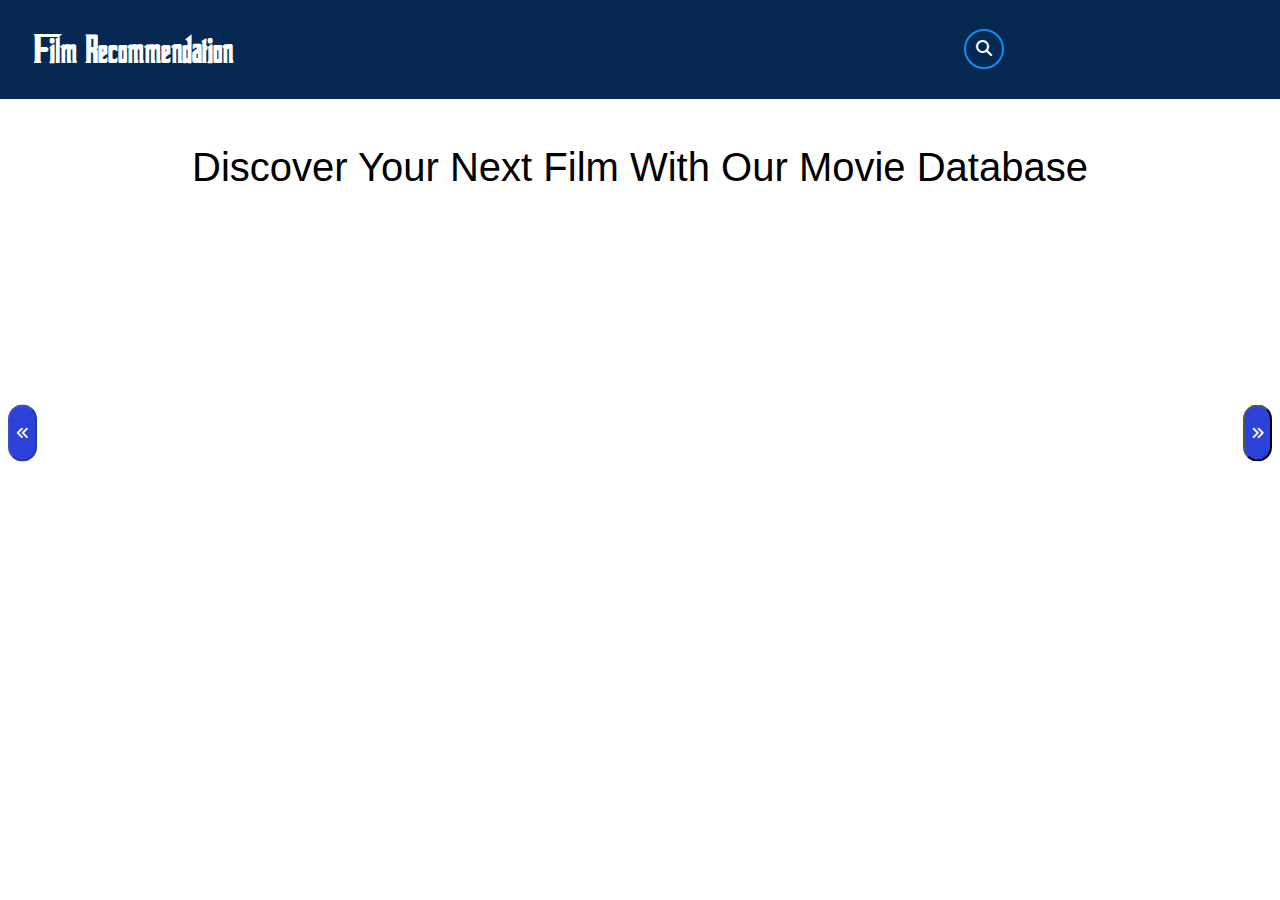
<file: index.html>
<!DOCTYPE html>
<html lang="en">

<head>
    <meta charset="UTF-8">
    <meta http-equiv="X-UA-Compatible" content="IE=edge">
    <meta name="viewport" content="width=device-width, initial-scale=1.0">
    <title>Film Recommendation</title>
    <link rel="stylesheet" href="film-styles.css">
    <link rel = "stylesheet" href = "https://cdnjs.cloudflare.com/ajax/libs/font-awesome/6.5.2/css/all.min.css">
    <script src="app.js"></script>
</head>

<body>
    <header>
        <div class = "main-link"> <a href="index.html"><h1 class="logo">Film Recommendation</h1></a></div>
        <input type="checkbox" id="nav-toggle" class="nav-toggle">
        <nav>
            <div class="search-bar">
                <input type = "text" id="filmTitle" class="search-bar_input" 
                placeholder="Enter a Film Name" aria-label="search"/>
                <button onclick="search(document.getElementById('filmTitle').value)" class="search-bar_submit"><i class = "fas fa-search" aria-label = "submit search"></i></button>
            </div>
        </nav>
        <label for="nav-toggle" class="nav-toggle-label">
            <span>
            </span>
        </label>
    </header>
    <div class="content">
        <h1 class="main-text">Discover Your Next Film With Our Movie Database</h1>
        <div class="scroll-container">
            <button class="left">
                <i class="fas fa-angle-double-left"></i>
            </button>
            <div class="scroll-images">
            </div>
            <button class="right">
                <i class="fas fa-angle-double-right"></i>
            </button>
        </div>
    </div>
</body>

<script>
    getFilms('https://api.themoviedb.org/3/movie/popular?language=en-US&page=1', createPopular);

    function createPopular(film) {
        const scrollImages = document.querySelector(".scroll-images");
        const button = document.createElement("button");
        button.className = "scroll-button";
        scrollImages.appendChild(button);

        const image = document.createElement("img");
        image.src = "https://image.tmdb.org/t/p/original/" + film.poster_path;
        image.className = "scroll-poster";
        button.appendChild(image);

        button.onclick = function () {
            let origin = getOrigin();
            location.assign(`${origin}/film-description.html?id=${film.id}`);
            // location.assign(`${location.origin}/film-recommendation/film-description.html?id=${film.id}`);
        }
        scrollImages.appendChild(button);
    }

    // Scroll
    document.addEventListener("DOMContentLoaded", function () {
        const scrollImages = document.querySelector(".scroll-images");
        const scrollLength = scrollImages.scrollWidth - scrollImages.clientWidth;
        const leftButton = document.querySelector(".left");
        const rightButton = document.querySelector(".right");

        scrollImages.addEventListener("scroll", () => checkScroll(scrollImages, scrollLength, leftButton, rightButton));
        window.addEventListener("resize", () => checkScroll(scrollImages, scrollLength, leftButton, rightButton));
        checkScroll(scrollImages, scrollLength, leftButton, rightButton);

        leftButton.addEventListener("click", () => leftScroll(scrollImages));
        rightButton.addEventListener("click", () => rightScroll(scrollImages));
    });


</script>

</html>
</file>
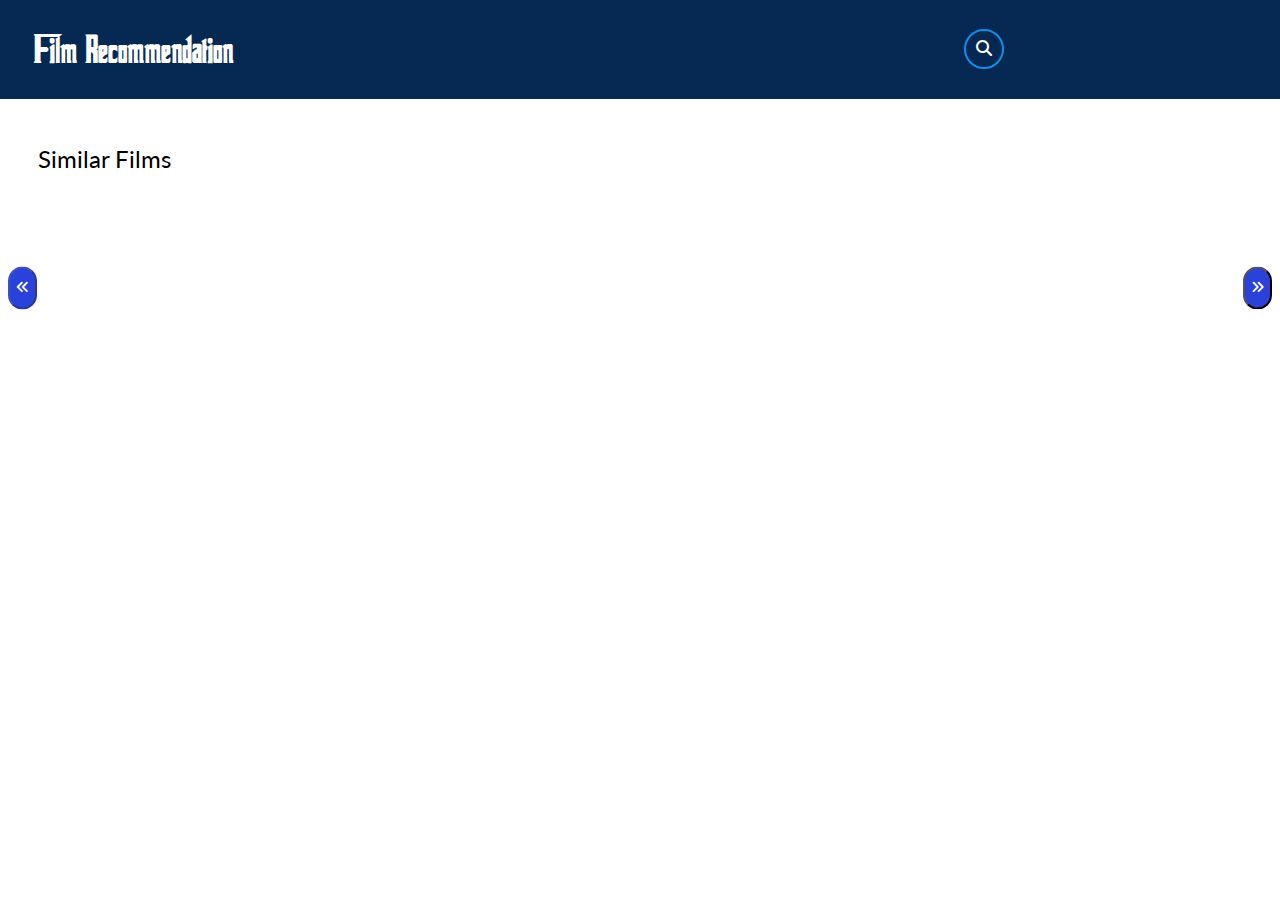
<file: film-description.html>
<!DOCTYPE html>
<html lang="en">

<head>
    <meta charset="UTF-8">
    <meta http-equiv="X-UA-Compatible" content="IE=edge">
    <meta name="viewport" content="width=device-width, initial-scale=1.0">
    <title>Film</title>
    <link rel="stylesheet" href="film-styles.css">
    <link rel = "stylesheet" href = "https://cdnjs.cloudflare.com/ajax/libs/font-awesome/6.5.2/css/all.min.css">
    <script src="app.js"></script>
</head>

<body>
    <header>
        <div class = "main-link"> <a href="index.html"><h1 class="logo">Film Recommendation</h1></a></div>
         <input type="checkbox" id="nav-toggle" class="nav-toggle">
         <nav>
             <div class="search-bar">
                 <input type = "text" id="filmTitle" class="search-bar_input" 
                 placeholder="Enter a Film Name" aria-label="search"/>
                 <button onclick="search(document.getElementById('filmTitle').value)" class="search-bar_submit"><i class = "fas fa-search" aria-label = "submit search"></i></button>
             </div>
         </nav>
         <label for="nav-toggle" class="nav-toggle-label">
             <span>
             </span>
         </label>
     </header>
    <div class="content">
        <div id="description"></div>
        <div class="scroll-container">
            <button class="left">
                <i class="fas fa-angle-double-left"></i>
            </button>
            <div class = "subtitle">Similar Films</div>
            <div class="scroll-recommended">
            </div>
            <button class="right">
                <i class="fas fa-angle-double-right"></i>
            </button>
        </div>
    </div>
</body>
<script>
    document.addEventListener("DOMContentLoaded", async function () {
        let params = new URL(document.location).searchParams;
        const id = params.get("id");
        await getFilm('https://api.themoviedb.org/3/movie/' + id + 'language=en-US&append_to_response=credits', createDescription);
        await getFilm('https://api.themoviedb.org/3/movie/' + id + '/credits?language=en-US', createCrew);
        await getFilms('https://api.themoviedb.org/3/movie/' + id + '/recommendations?language=en-US&page=1', createRecommendations);

        const scrollImages = document.querySelector(".scroll-recommended");
        const scrollLength = scrollImages.scrollWidth - scrollImages.clientWidth;
        const leftButton = document.querySelector(".left");
        const rightButton = document.querySelector(".right");

        scrollImages.addEventListener("scroll", () => checkScroll(scrollImages, scrollLength, leftButton, rightButton));
        window.addEventListener("resize", () => checkScroll(scrollImages, scrollLength, leftButton, rightButton));
        checkScroll(scrollImages, scrollLength, leftButton, rightButton);

        leftButton.addEventListener("click", () => leftScroll(scrollImages));
        rightButton.addEventListener("click", () => rightScroll(scrollImages));

    });
    async function getFilm(url, func) {
        const options = {
            method: 'GET',
            headers: {
                accept: 'application/json',
                Authorization: 'Bearer eyJhbGciOiJIUzI1NiJ9.eyJhdWQiOiIzODhlNDU5N2I0M2IyMGY2ZjIxNDQ0Y2IwYWQ4ZTAzOCIsInN1YiI6IjY2NmIxYTI5NTk1YjgwZmQ4NzcwYWI1ZCIsInNjb3BlcyI6WyJhcGlfcmVhZCJdLCJ2ZXJzaW9uIjoxfQ.lCzJLS8U3zgnIgjYN5TEBbIHahlEgu--fS4FUNzECyU'
            }
        };
        try {
            const response = await fetch(url, options);
            if (!response.ok) {
                throw new Error(response.message);
            }
            const film = await response.json();

            if (film !== null) {
                func(film);
            }
            else {
                console.log("No films found");
            }
        }
        catch (err) {
            console.error(err);
        }
    }

    async function createDescription(film) {
        const description = document.getElementById("description");

        // Creates poster
        const imageContainer = document.createElement("div");
        imageContainer.id = "film-poster";
        const img = document.createElement("img");
        img.src = "https://image.tmdb.org/t/p/original/" + film.poster_path;
        if (img.src === "https://image.tmdb.org/t/p/original/null")
        {
            const newImage = createImageWithTitle(film.title);
            img.src = newImage.src;
        }
        imageContainer.appendChild(img);
        description.appendChild(imageContainer);

        // Create title
        const info = document.createElement("div");
        info.id = "info";
        const header = document.createElement("h1");
        header.textContent = film.title;
        info.appendChild(header);

        // Create classifications info
        const classifications = document.createElement("div");
        classifications.id = "groupClassifications";

        // Create runtime info
        const runtime = document.createElement("div");
        runtime.id = "item";
        runtime.textContent = film.runtime + " mins";
        classifications.appendChild(runtime);

        // Create release date info
        const releaseDate = document.createElement("div");
        releaseDate.id = "item";
        releaseDate.textContent = film.release_date;
        classifications.appendChild(releaseDate);

        //Create genre info
        const genre = document.createElement("div");
        genre.id = "item";
        for (let i = 0; i < film.genres.length; i++) {
            if (i !== 0) genre.textContent += "/";
            genre.textContent += film.genres[i].name + "";
        }
        classifications.appendChild(genre);


        info.appendChild(classifications);

        // Create overview
        const overview = document.createElement("p");
        overview.textContent = film.overview;
        info.appendChild(overview);

        description.appendChild(info);
    }

    async function createCrew(film) {
        const description = document.getElementById("description");
        const info = document.getElementById("info");

        // Create director info
        let count = 0;
        while (count < film.crew.length && film.crew[count].job !== "Director") {
            count++;
        }
        if (count < film.crew.length) {
            const director = document.createElement("p");
            director.textContent = "Director: " + film.crew[count].name;
            info.appendChild(director);
        }

        const cast = document.createElement("div");
        cast.id = "group";
        cast.textContent = "Cast: ";
        let i = 0;
        while (film.cast[i] !== null && i < 3) {
            if (i !== 0) cast.textContent += ", ";
            cast.textContent += film.cast[i].name;
            i++;
        }
        info.appendChild(cast);
    }
    async function createRecommendations(film) {
        const scrollImages = document.querySelector(".scroll-recommended");
        const button = document.createElement("button");
        button.className = "scroll-button";
        scrollImages.appendChild(button);

        const image = document.createElement("img");
        image.src = "https://image.tmdb.org/t/p/original/" + film.poster_path;
        image.className = "recommended";
        button.appendChild(image);

        button.onclick = function () {
            location.assign(`${location.origin}${location.pathname}?id=${film.id}`);
        }
        scrollImages.appendChild(button);
    }
</script>

</html>
</file>
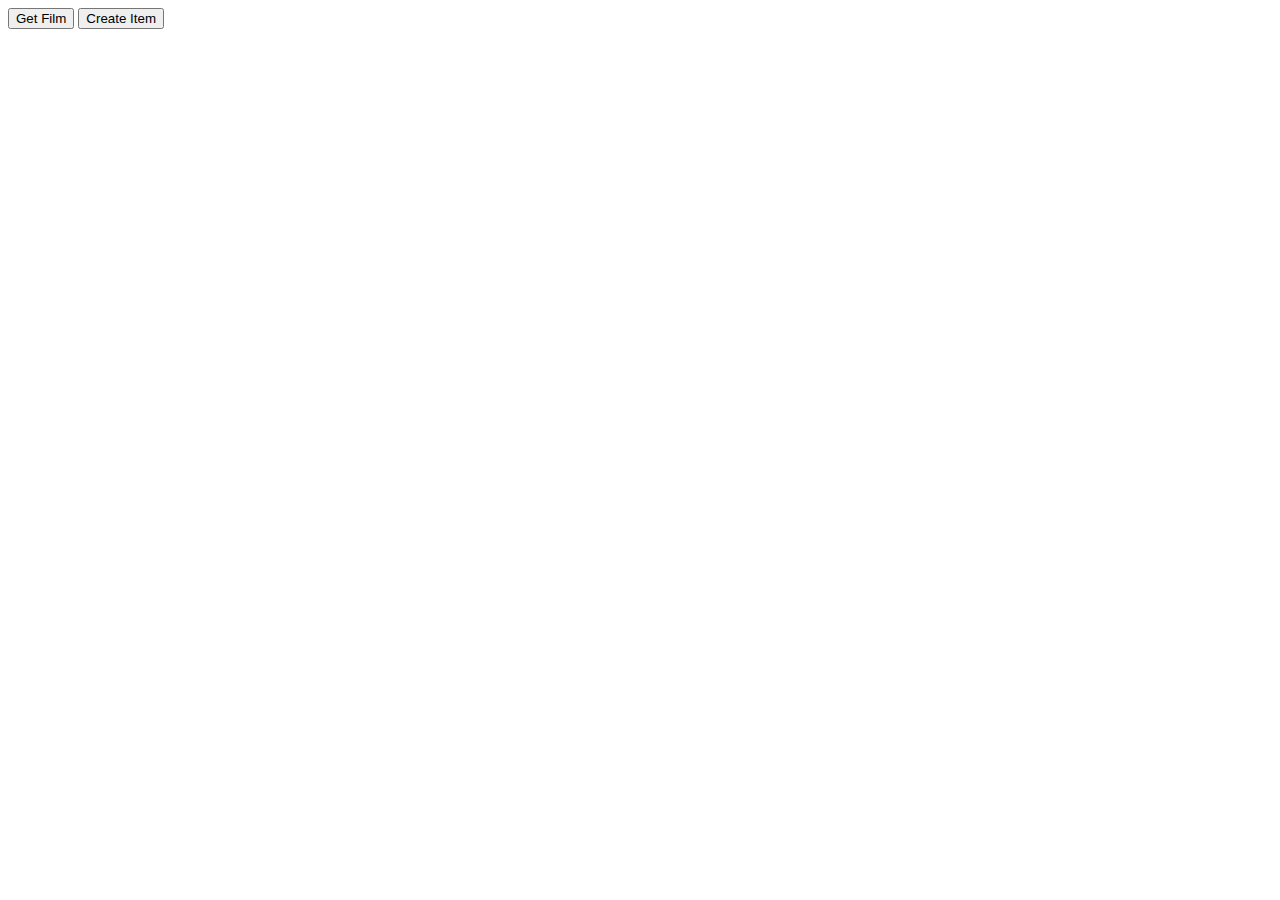
<file: film.html>
<!DOCTYPE html>
<html lang="en">

<head>
    <meta charset="UTF-8">
    <meta http-equiv="X-UA-Compatible" content="IE=edge">
    <meta name="viewport" content="width=device-width, initial-scale=1.0">
    <title>Film Recommendation</title>
</head>

<body>
    <button onclick="getFilm('casino')">Get Film</button>
    <button onclick="create()">Create Item</button>
    <ul id="list">

    </ul>
</body>
<script>
    async function getFilm(title) {
        const options = {
            method: 'GET',
            headers: {
                accept: 'application/json',
                Authorization: 'Bearer eyJhbGciOiJIUzI1NiJ9.eyJhdWQiOiIzODhlNDU5N2I0M2IyMGY2ZjIxNDQ0Y2IwYWQ4ZTAzOCIsInN1YiI6IjY2NmIxYTI5NTk1YjgwZmQ4NzcwYWI1ZCIsInNjb3BlcyI6WyJhcGlfcmVhZCJdLCJ2ZXJzaW9uIjoxfQ.lCzJLS8U3zgnIgjYN5TEBbIHahlEgu--fS4FUNzECyU'
            }
        };
        const url = 'https://api.themoviedb.org/3/search/movie?query=' + title;

        try {
            const response = await fetch(url, options);
            if (!response.ok) {
                throw new Error(response.message);
            }
            const films = await response.json();
            console.log(films);

            if (films.total_results !== 0) {
                for (const film of films.results) {
                    create(film.id, film.original_title);
                }
            }
            else {
                console.log("No films found");
            }
        }
        catch (err) {
        console.error(err);
    }
    }
    function create(id, title) {

        const header = document.createElement("h3");
        header.innerText = title;

        const button = document.createElement("button");
        button.innerText = "Select";
        button.id = id;
        button.addEventListener("click", selectMovie);

        const container = document.createElement("div");
        container.appendChild(header);
        container.appendChild(button);

        const item = document.createElement("li");
        item.appendChild(container);

        const list = document.getElementById("list");
        list.appendChild(item);
    }

    async function selectMovie()
    {
        const id = this.id;
        const options = {
  method: 'GET',
  headers: {
    accept: 'application/json',
    Authorization: 'Bearer eyJhbGciOiJIUzI1NiJ9.eyJhdWQiOiIzODhlNDU5N2I0M2IyMGY2ZjIxNDQ0Y2IwYWQ4ZTAzOCIsInN1YiI6IjY2NmIxYTI5NTk1YjgwZmQ4NzcwYWI1ZCIsInNjb3BlcyI6WyJhcGlfcmVhZCJdLCJ2ZXJzaW9uIjoxfQ.lCzJLS8U3zgnIgjYN5TEBbIHahlEgu--fS4FUNzECyU'
  }
};

fetch('https://api.themoviedb.org/3/movie/' + id + '/recommendations?language=en-US&page=1', options)
  .then(response => response.json())
  .then(response => console.log(response))
  .catch(err => console.error(err));
    }

    
</script>

</html>
</file>
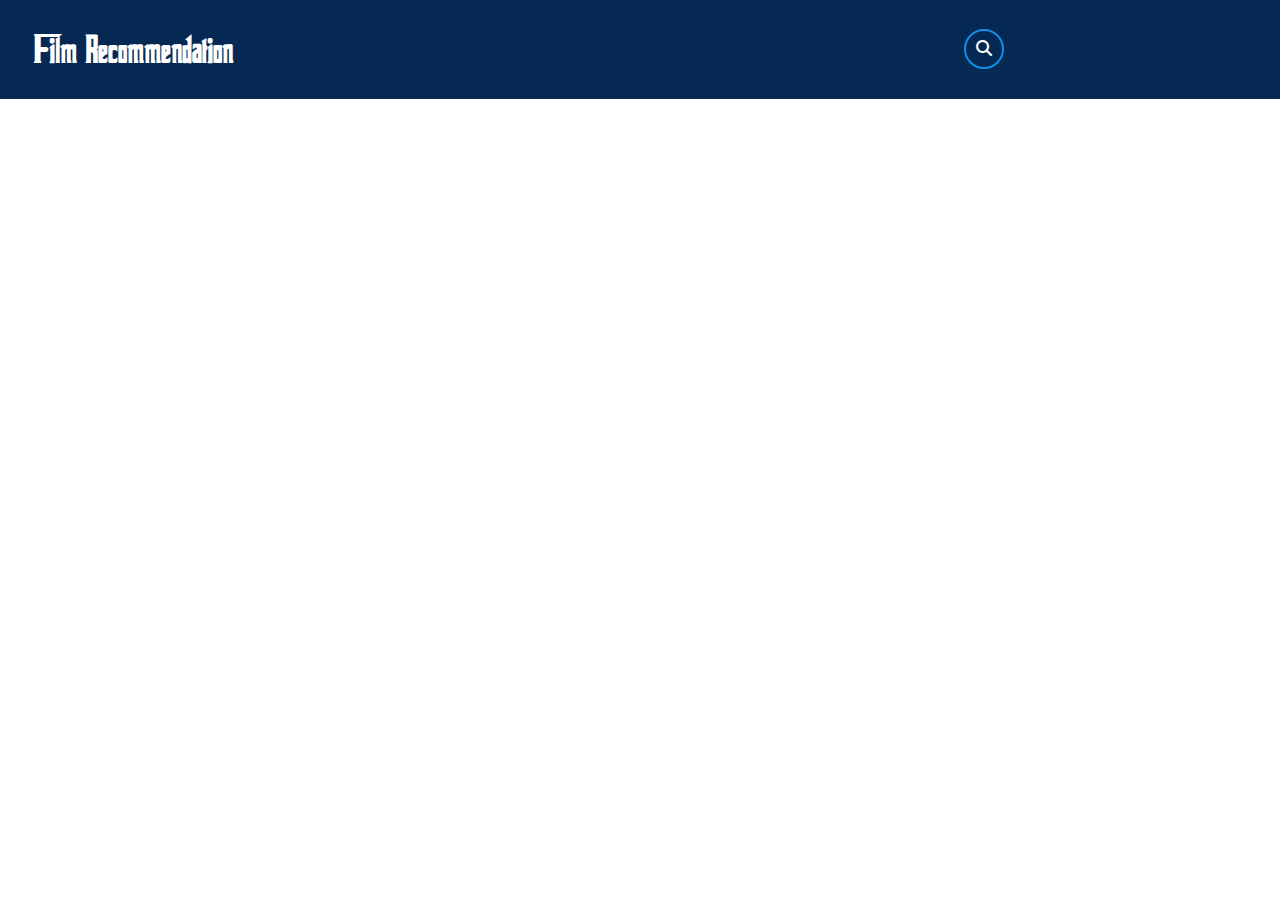
<file: search.html>
<!DOCTYPE html>
<html lang="en">

<head>
    <meta charset="UTF-8">
    <meta http-equiv="X-UA-Compatible" content="IE=edge">
    <meta name="viewport" content="width=device-width, initial-scale=1.0">
    <title>Search</title>
    <link rel="stylesheet" href="film-styles.css">
    <link rel = "stylesheet" href = "https://cdnjs.cloudflare.com/ajax/libs/font-awesome/6.5.2/css/all.min.css">
    <script src="app.js"></script>
</head>

<body>
    <header>
        <div class = "main-link"> <a href="index.html"><h1 class="logo">Film Recommendation</h1></a></div>
         <input type="checkbox" id="nav-toggle" class="nav-toggle">
         <nav>
             <div class="search-bar">
                 <input type = "text" id="filmTitle" class="search-bar_input" 
                 placeholder="Enter a Film Name" aria-label="search"/>
                 <button onclick="search(document.getElementById('filmTitle').value)" class="search-bar_submit"><i class = "fas fa-search" aria-label = "submit search"></i></button>
             </div>
         </nav>
         <label for="nav-toggle" class="nav-toggle-label">
             <span>
             </span>
         </label>
     </header>
    <div id="error" style="display: none">
        <p>404 ERROR</p>
        <p>NO FILMS FOUND</p>
    </div>
    <div id="list"></div>
</body>
<script>
    let params = new URL(document.location).searchParams;
    const title = params.get("title");
    const error = document.getElementById("error");
    if (title !== "") {
        getFilms('https://api.themoviedb.org/3/search/movie?query=' + title, createSearch);
    }
    else {
        error.style.display = "flex";
    }

    async function clear() {
        document.querySelectorAll("#poster")
            .forEach(img => img.remove());
    }
    async function createSearch(film) {
        const button = document.createElement("button");
        button.id = "search-button";
        const image = document.createElement("img");
        image.src = "https://image.tmdb.org/t/p/original/" + film.poster_path;
        if (image.src === "https://image.tmdb.org/t/p/original/null")
        {
            const newImage = createImageWithTitle(film.title);
            image.src = newImage.src;
        }
        button.appendChild(image);
        image.id = "button-poster";
        const list = document.getElementById("list");
        button.onclick = function () {
            let origin = getOrigin();
            location.assign(`${origin}/film-description.html?id=${film.id}`);
            // location.assign(`${location.origin}/film-recommendation/film-description.html?id=${film.id}`);
        }
        list.appendChild(button);
    }
</script>

</html>
</file>
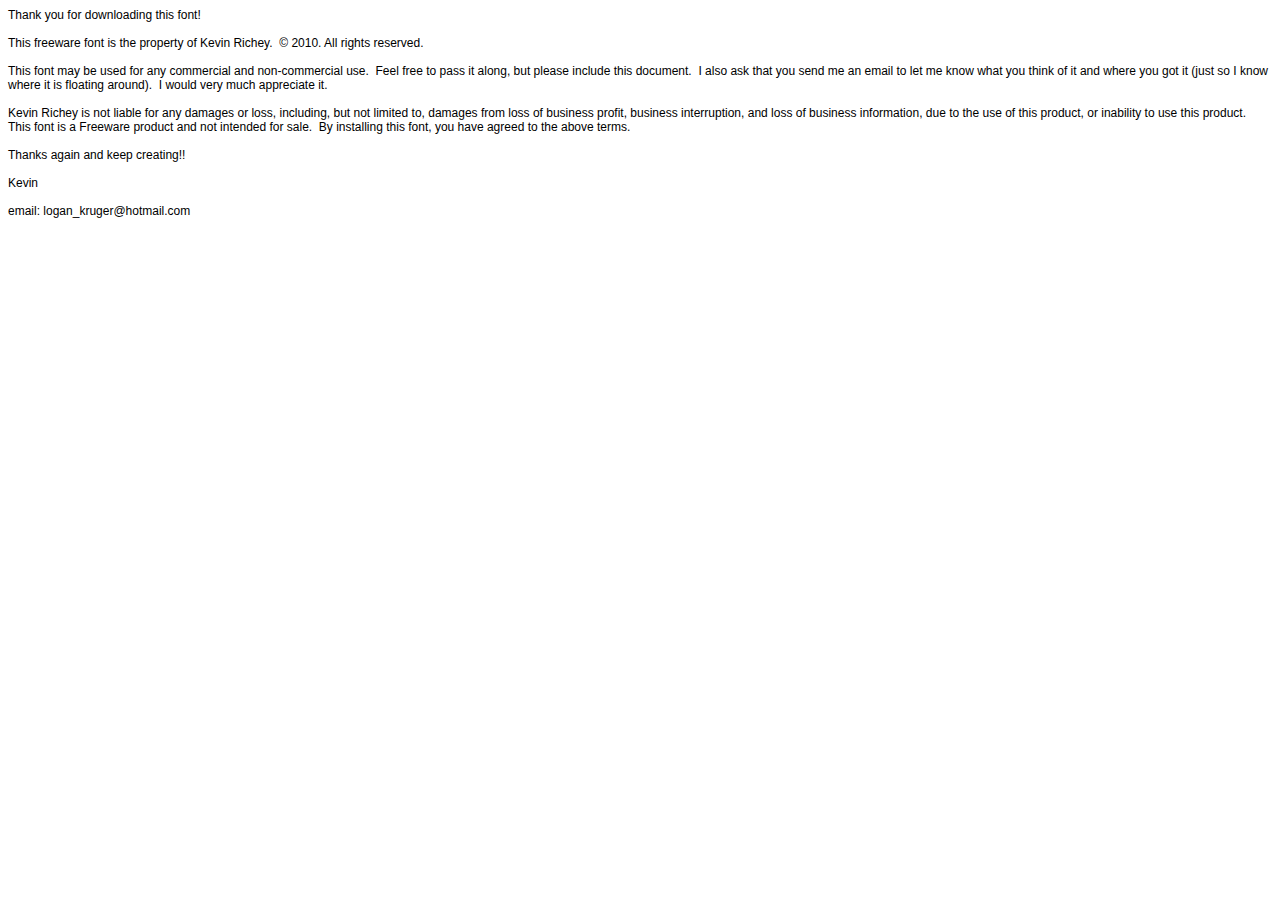
<file: Fonts/Sematary/logan_kruger read me.html>
<!DOCTYPE html PUBLIC "-//W3C//DTD HTML 4.01//EN" "http://www.w3.org/TR/html4/strict.dtd">
<html>
<head>
  <meta http-equiv="Content-Type" content="text/html; charset=utf-8">
  <meta http-equiv="Content-Style-Type" content="text/css">
  <title></title>
  <meta name="Generator" content="Cocoa HTML Writer">
  <meta name="CocoaVersion" content="1038.29">
  <style type="text/css">
    p.p1 {margin: 0.0px 0.0px 0.0px 0.0px; font: 12.0px Helvetica}
    p.p2 {margin: 0.0px 0.0px 0.0px 0.0px; font: 12.0px Helvetica; min-height: 14.0px}
  </style>
</head>
<body>
<p class="p1">Thank you for downloading this font!</p>
<p class="p2"><br></p>
<p class="p1">This freeware font is the property of Kevin Richey.<span class="Apple-converted-space">  </span>© 2010. All rights reserved.</p>
<p class="p2"><br></p>
<p class="p1">This font may be used for any commercial and non-commercial use.<span class="Apple-converted-space">  </span>Feel free to pass it along, but please include this document.<span class="Apple-converted-space">  </span>I also ask that you send me an email to let me know what you think of it and where you got it (just so I know where it is floating around).<span class="Apple-converted-space">  </span>I would very much appreciate it.</p>
<p class="p2"><br></p>
<p class="p1">Kevin Richey is not liable for any damages or loss, including, but not limited to, damages from loss of business profit, business interruption, and loss of business information, due to the use of this product, or inability to use this product.<span class="Apple-converted-space">  </span>This font is a Freeware product and not intended for sale.<span class="Apple-converted-space">  </span>By installing this font, you have agreed to the above terms.<span class="Apple-converted-space"> </span></p>
<p class="p2"><br></p>
<p class="p1">Thanks again and keep creating!!</p>
<p class="p2"><br></p>
<p class="p1">Kevin</p>
<p class="p2"><br></p>
<p class="p1">email: logan_kruger@hotmail.com</p>
</body>
</html>
</file>
<file: film-styles.css>
@import url("https://api.fontshare.com/v2/css?f[]=archivo@100,200,300,400,500,600,700,800,900&f[]=clash-display@200,300,400,500,600,700&display=swap");
@import url('https://fonts.googleapis.com/css2?family=Lato:wght@400;500;600&display=swap');

@font-face {
    font-family: "Godfather";
    src: url(Fonts/Godfather.ttf)
}

@font-face {
    font-family: "Sematary";
    src: url(Fonts/Sematary.ttf)
}

@font-face {
    font-family: "Goodfellas";
    src: url(Fonts/Goodfellas.otf)
}

@font-face {
    font-family: "Star";
    src: url(Fonts/DeathStar.otf)
}

a {
    text-decoration: none;
}

.main-text {
    font-family: Arial, sans-serif;
    display: flex;
    justify-content: center;
    font-weight: 400;
    font-size: 2.5rem;
}


#error {
    font-size: 2.5em;
    font-family: Arial, sans-serif;
    color: black;
    text-align: center;
    flex-direction: column;
    font-weight: 400;

    border: 5px solid;
    position: absolute;
    top: 50%;
    left: 50%;
    transform: translate(-50%, -50%);
    padding: 10px;
}

h1.logo {
    font-family: "Godfather";
    color: white;
    font-weight: 400;
    font-size: 50px;
    white-space: nowrap;

}

li.navFont {
    font-family: "Goodfellas";
    color: white;
    font-weight: 400;
    font-size: 20px;
}

.search-bar {
    height: 30px;
    width: 30px;
    padding: 3px;
    border: 2px solid rgb(18, 141, 235);
    display: flex;
    border-radius: 100px;
    font-size: 1.25rem;
    position: relative;
    transition: width 450ms cubic-bezier(.18, .89, .32, 1.28);
    overflow: hidden;
    margin: 1em;
    align-items: center;
    justify-content: center;
}

.search-bar_input {
    border: 0;
    padding: 0.5em;
    flex-grow: 1;
    outline: 0;
    z-index: 2;
    position: absolute;
    top: 0;
    bottom: 0;
    left: 0;
    width: 100%;
    /* background: transparent; */
    opacity: 0;
    cursor: pointer;
}

.search-bar_submit {
    font-size: 1rem;
    /* margin-left: auto; */
    background: transparent;
    border: 0;
    cursor: pointer;
    border-radius: 50%;
    transition: background-color 200ms ease-out;
    width: 20px;
    height: 20px;
    color: white;
    padding: 0;

}

.search-bar_input:focus {
    outline: 0;
}

.search-bar:focus-within {
    /* width: 100%; */
    width: 250px;
}

.search-bar:focus-within .search-bar_input {
    opacity: 1;
    cursor: initial;
    z-index: initial;
    width: calc(100% - 40px);
}

.search-bar:focus-within .search-bar_submit {
    color: white;

    margin-left: auto;
}

.search-bar:focus-within .search-bar_submit:focus,
.search-bar:focus-within .search-bar_submit:hover {
    outline: 0;
    box-shadow: 0 0 10px rgba(0, 0, 0, 0.35);

}

.child {
    width: 16px;
    height: 16px;
}

#list {
    display: grid;
    grid-template-columns: 400px 400px 400px 400px;
    row-gap: 10px;
    ;
    justify-content: center;
    padding-top: 5em;
}

#button-poster {
    /* height: 500px;
    width: 360px; */
    width: 100%;
    height: 100%;
}

#search-button {
    margin-top: 5em;
    height: 500px;
    width: 360px;
    cursor: pointer;
    background-position: 100% 100%;
    background-size: contain;
    padding: 0;
    border: transparent;
}

#search-button:hover {
    transform: scale(1.1);
    box-shadow: 0 0 10px rgba(0, 0, 0, 0.2);
    transition: all 0.3s ease-in-out;
}

/* Header+Nav styles */

:root {
    --background: rgb(6, 41, 83);
}

header {
    background: var(--background);
    text-align: center;
    position: fixed;
    width: 100%;
    z-index: 999;
    top: 0;
}

.nav-toggle {
    display: none;
}

nav {
    position: absolute;
    text-align: left;
    top: 100%;
    left: 0;
    background: var(--background);
    width: 100%;
    transform: scale(1, 0);
    transform-origin: top;
    transition: transform 400ms ease-in-out;
}

nav ul {
    padding: 0;
    list-style: none;
}

nav li {
    margin-bottom: 1em;
    margin-left: 1em;
}

nav a {

    color: white;
    text-decoration: none;
    font-size: 1.2rem;
    text-transform: uppercase;
    opacity: 0;
    transition: opacity 150ms ease-in-out;
}

nav a:hover {
    color: rgb(173, 216, 230);
}

.nav-toggle:checked~nav {
    transform: scale(1, 1);
}

.nav-toggle:checked~nav a {
    opacity: 1;
    transition: opacity 250ms ease-in-out 250ms;

}

.nav-toggle-label {
    position: absolute;
    top: 0;
    left: 0;
    margin-left: 1em;
    height: 100%;
    display: flex;
    align-items: center;
}

.nav-toggle-label span,
.nav-toggle-label span::before,
.nav-toggle-label span::after {
    display: block;
    background: white;
    height: 2px;
    width: 2em;
    border-radius: 2px;
    position: relative;
}

.nav-toggle-label span::before,
.nav-toggle-label span::after {
    content: '';
    position: absolute;
}

.nav-toggle-label span::before {
    bottom: 7px;
}

.nav-toggle-label span::after {
    top: 7px;
}

/* Scroll styles */
.cover {
    position: relative;

}

.left {
    left: 0;
    transition: left 0.5s;
}

.right {
    right: 0;
    transition: right 0.5s;
}

.left,
.right {
    background-color: rgb(42, 65, 218);
    border-radius: 100vh;
    color: white;
    position: absolute;
    top: 50%;
    transform: translateY(-50%);
    cursor: pointer;
    height: 10%;
}

.scroll-container {
    position: relative;
    padding: 0px 30px;
    margin-top: 1em;
}

.scroll-images {
    display: flex;
    position: relative;
    /* Set as same height as scroll-child */
    height: 500px;
    display: flex;
    flex-wrap: nowrap;
    overflow-x: hidden;
    overflow-y: hidden;
    scroll-behavior: smooth;
    -webkit-overflow-scrolling: touch;

}

.scroll-button {
    padding: 1em;
    /* height: 500px;
    width: 360px; */
    cursor: pointer;
    background-position: 100% 100%;
    background-size: contain;
    border: transparent;
    padding: 0;

    /* border: 1px solid #f1f1f1; */
}

.scroll-button:hover {
    transform: scale(1.1);
    box-shadow: 0 0 10px rgba(0, 0, 0, 0.2);
    transition: all 0.3s ease-in-out;
}

.scroll-poster {
    width: 360px;
    height: 500px;
}

.scroll-images::-webkit-scrollbar {
    width: 5px;
    height: 8px;
    background-color: #aaa;
}

.scroll-images::-webkit-scrollbar-thumb {
    background-color: black;
}

/* Recommendations */
.scroll-recommended {
    display: flex;
    position: relative;
    /* Set as same height as scroll-child */
    height: 250px;
    display: flex;
    flex-wrap: nowrap;
    overflow-x: hidden;
    overflow-y: hidden;
    scroll-behavior: smooth;
    -webkit-overflow-scrolling: touch;
    /* background-color: red; */
}

.recommended {
    width: 180px;
    height: 250px;
}

/* FILM DESCRIPTION */
#description {
    display: flex;
    width: 75%;
    align-self: center;
    justify-content: center;
    font-family: 'Lato', sans-serif;
}

.content {
    padding: 50px 0;
    gap: 10px;
    margin-top: 125px;
    display: flex;
    flex-direction: column;
}

#film-poster {
    display: flex;
    width: 238px;
    height: 360px;
}


#info {
    color: black;
    align-items: flex-start;
    font-size: 1.25rem;
    padding-left: 1em;
    width: 75%;
}

#classifications {
    color: grey;
}

#group {
    display: flex;
    flex-direction: row;
}

#groupClassifications {
    display: flex;
    flex-direction: row;
    color: grey;
}

#item {
    padding-right: 0.75rem;
}

#cast-subtitle {
    font-weight: 600;
}

.subtitle {
    font-family: 'Lato', bold, sans-serif;
    font-size: 1.5rem;
    padding-bottom: 0.5rem;
}

@media screen and (min-width: 320px) {

    #list {
        grid-template-columns: 260px;
    }

    #button-poster {
        height: 380px;
        width: 260px;
    }

    #search-button {
        height: 360px;
        width: 280px;
    }


    .main-text {
        text-align: center;
    }

    h1.logo {
        font-size: 40px;
    }

    .left,
    .right {
        height: 15%;
    }

    .scroll-container {
        position: relative;
        padding: 0px 30px;
        margin-top: 1em;
    }

    .scroll-images {
        height: 380px;
    }

    .scroll-poster {
        width: 260px;
        height: 380px;
    }

    body {
        display: flex;
        justify-content: center;
        align-items: center;
    }

    /*FILM DESCRIPTIONS*/
    #description {
        display: flex;
        align-self: center;
        justify-content: center;
        font-family: 'Lato', sans-serif;
        /*CHANGE*/
        flex-direction: column;
        align-items: center;
        justify-content: center;
        width: 300px;
    }

    .content {
        display: flex;
        flex-direction: column;
        align-self: center;
        margin-top: 60px;

        /*CHANGE*/
        width: 300px;
    }

    #film-poster {
        display: flex;
        width: 260px;
        height: 380px;
    }

    #film-poster img {
        width: 260px;
        height: 380px;
    }



    #info {
        color: black;
        align-items: flex-start;
        font-size: 1.25rem;
        padding-left: 1em;
        width: 238px;

        width: 75%;
        text-align: center;
    }

    #classifications {
        color: grey;
    }

    #group {
        display: flex;

        /*CHANGE*/
        flex-direction: column;
    }

    #groupClassifications {
        /*CHANGE*/
        /* font-size: 14px; */
        flex-direction: column;
    }

    #item {
        padding-right: 0.75rem;
    }

    #cast-subtitle {
        font-weight: 600;
    }

    .subtitle {
        font-family: 'Lato', bold, sans-serif;
        font-size: 1.5rem;
        padding-bottom: 0.5rem;
    }
}

@media screen and (min-width: 600px) {
    #list {
        grid-template-columns: 300px 300px;
        row-gap: 5px;
    }

    body {
        display: flex;
        justify-content: center;
        align-items: center;
    }

    /*FILM DESCRIPTIONS*/
    #description {
        /*CHANGE*/
        flex-direction: column;
        align-items: center;
        justify-content: center;
        width: 100%;
    }

    .content {
        /*CHANGE*/
        width: 100%;
        margin-top: 60px;
    }

    #film-poster {
        display: flex;
        width: 260px;
        height: 380px;
    }

    #film-poster img {
        width: 260px;
        height: 380px;
    }
}

@media screen and (min-width: 800px) {
    .content {
        margin-top: 100px;
    }

    .nav-toggle-label {
        display: none;
    }

    header {
        display: grid;
        grid-template-columns: 1fr auto minmax(600px, 3fr) 1fr;
    }

    .logo {
        grid-column: 2 / 3;
        margin-left: 10px;
    }

    nav {
        all: unset;
        grid-column: 2 / 5;
        display: flex;
        justify-content: flex-end;
        align-items: center;

        margin: 15px;
    }

    nav ul {
        display: flex;
    }

    nav li {
        margin-left: 3em;
        margin-bottom: 0;
        /* padding: 0.4em; */
    }

    nav a {
        opacity: 1;
        position: relative;
    }

    nav a::before {
        content: '';
        display: block;
        height: 5px;
        background: black;
        position: absolute;
        top: -.75em;
        left: 0;
        right: 0;
        transform: scale(0, 1);
        transform-origin: left;
        transition: transform ease-in-out 250ms;
    }

    nav a:hover::before {
        transform: scale(1, 1);
    }
}

@media screen and (min-width: 900px) {
    #list {
        grid-template-columns: 300px 300px 300px;
        row-gap: 5px;
    }

    #button-poster {
        height: 380px;
        width: 260px;
    }

    #search-button {
        height: 360px;
        width: 280px;
    }
}

@media screen and (min-width: 1024px) {
    .content {
        margin-top: 60px;
    }

    nav {
        grid-column: 3 / 4;
        margin: 0px;
    }

    /* FILM DESCRIPTION */
    #description {
        width: 60%;
        flex-direction: row;
    }

    #info {
        margin: 1em;
        text-align: left;
    }

    #groupClassifications {
        flex-direction: row;
    }
}

@media screen and (min-width: 1250px) {
    #list {
        grid-template-columns: 300px 300px 300px 300px;
        row-gap: 5px;
    }

    #button-poster {
        height: 360px;
        width: 280px;
    }

    #search-button {
        height: 360px;
        width: 280px;
    }
}
</file>
